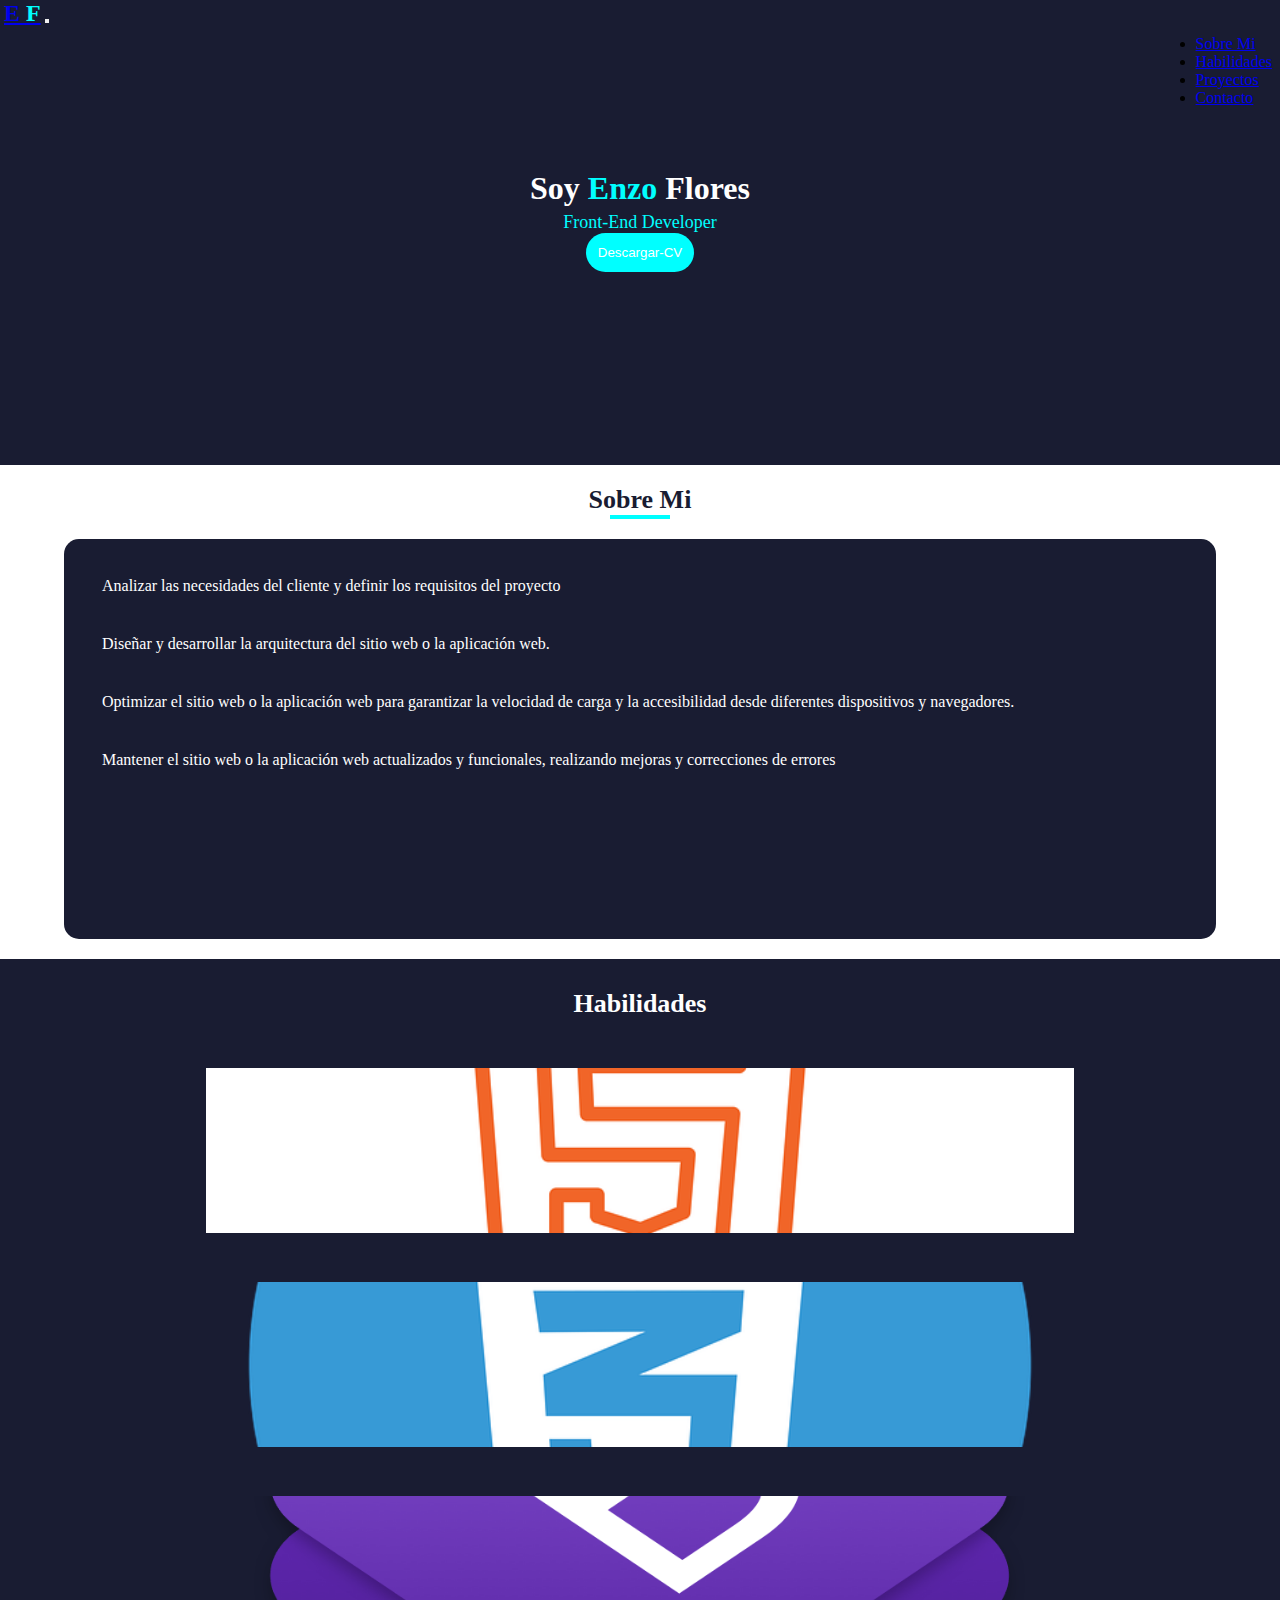
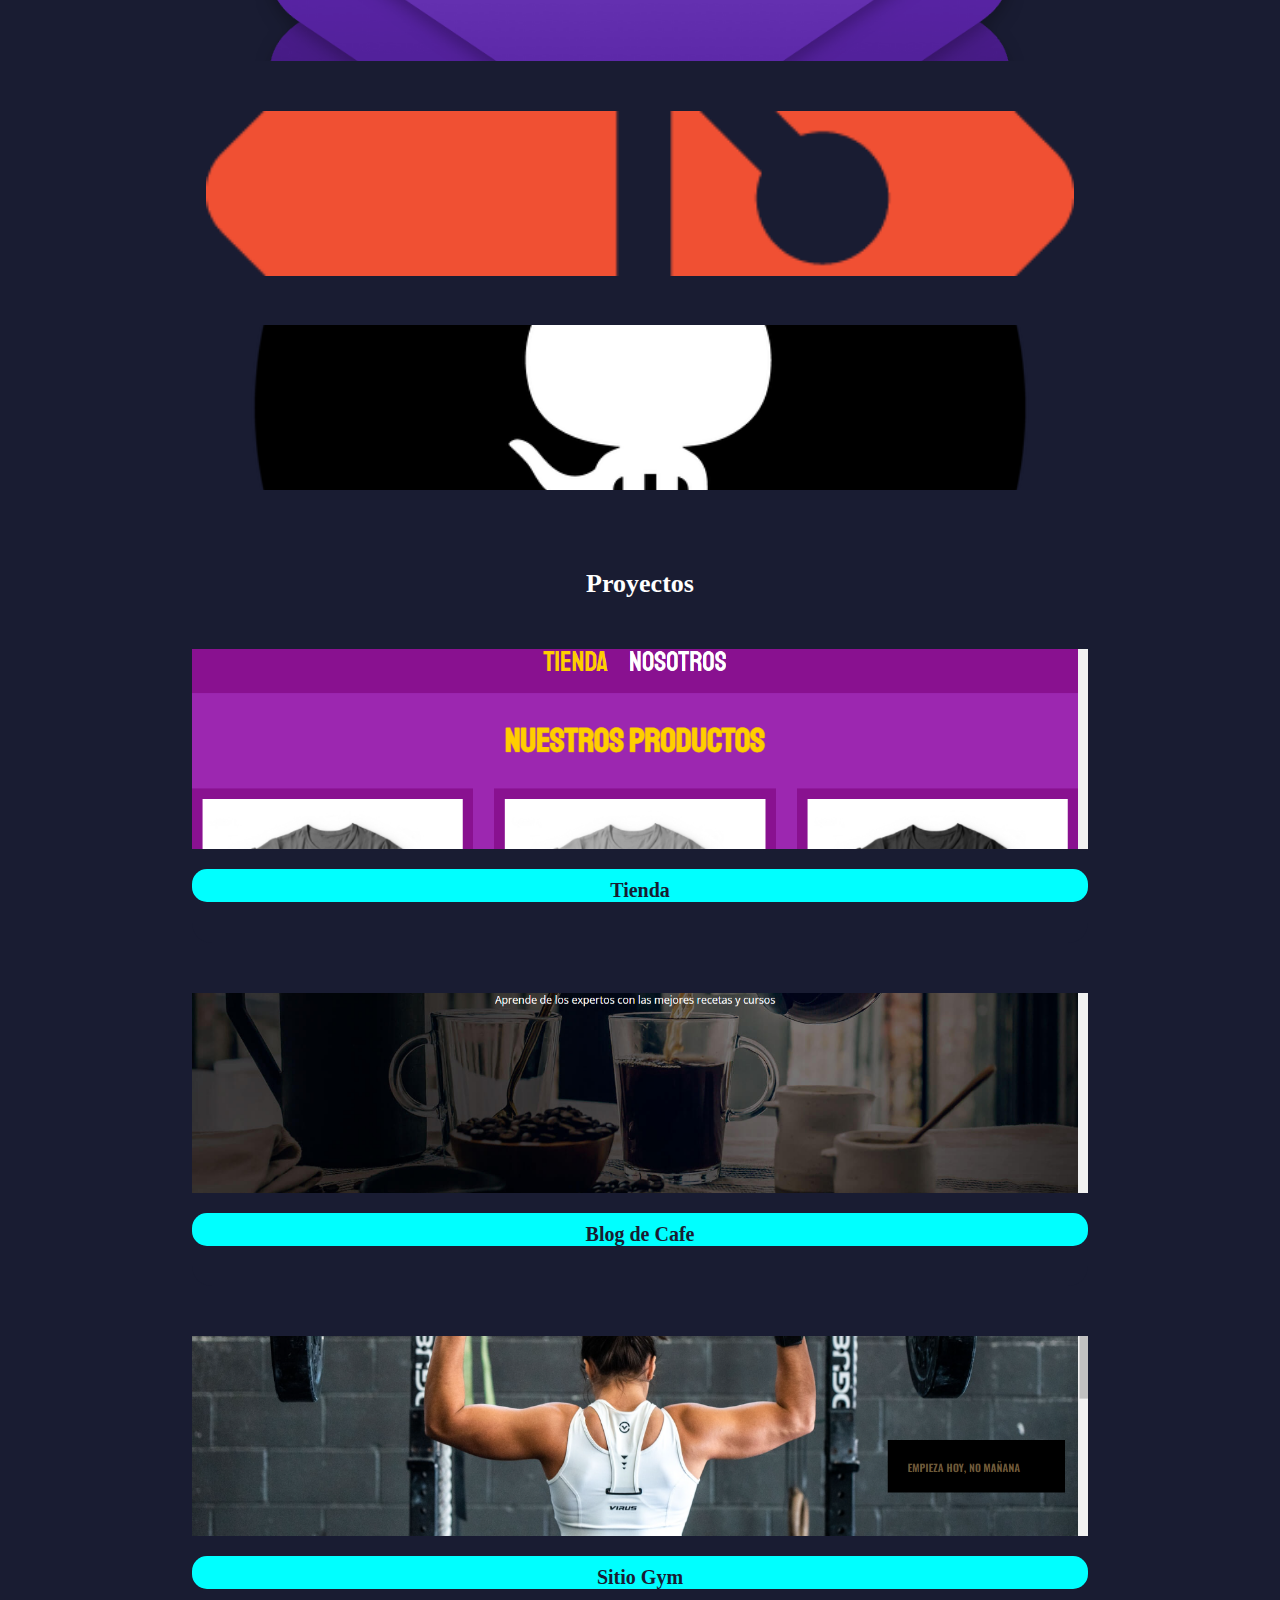
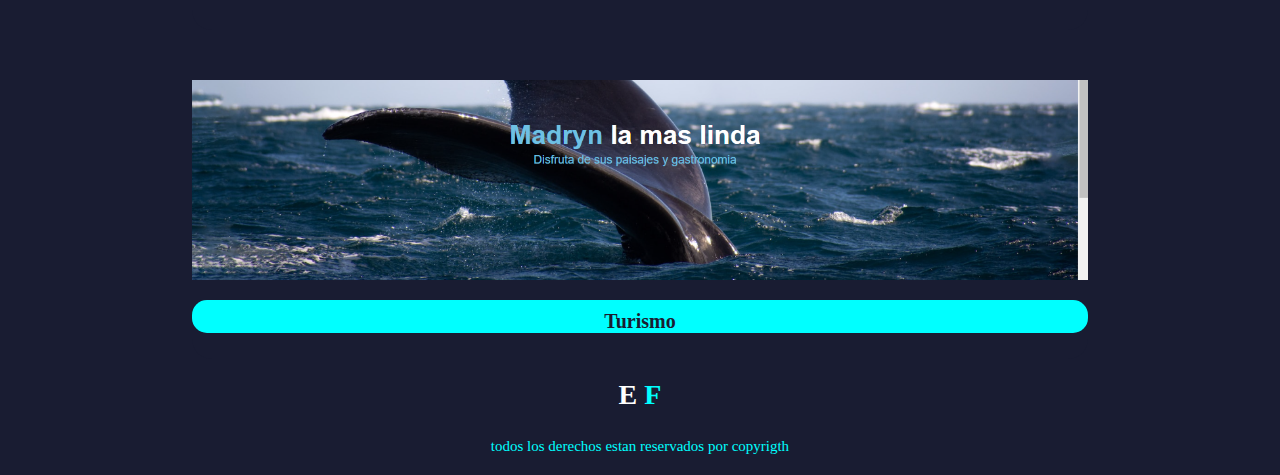
<file: index.html>
<!DOCTYPE html>
<html lang="es">
<head>
    <meta charset="UTF-8">
    <meta http-equiv="X-UA-Compatible" content="IE=edge">
    <meta name="viewport" content="width=device-width, initial-scale=1.0">
    <link href="https://cdn.jsdelivr.net/npm/bootstrap@5.3.0-alpha3/dist/css/bootstrap.min.css" rel="stylesheet" integrity="sha384-KK94CHFLLe+nY2dmCWGMq91rCGa5gtU4mk92HdvYe+M/SXH301p5ILy+dN9+nJOZ" crossorigin="anonymous">
    <link rel="shortcut icon" href="./img/coding-7224945.svg" type="image/x-icon">
    <link rel="stylesheet" href="https://cdnjs.cloudflare.com/ajax/libs/font-awesome/6.4.0/css/all.min.css" integrity="sha512-iecdLmaskl7CVkqkXNQ/ZH/XLlvWZOJyj7Yy7tcenmpD1ypASozpmT/E0iPtmFIB46ZmdtAc9eNBvH0H/ZpiBw==" crossorigin="anonymous" referrerpolicy="no-referrer" />
    <link rel="stylesheet" href="./css/estilos.css">
    <title>Portfolio</title>
</head>
<body>
    <nav class="navbar navbar-expand-sm navbar-dark"> 
        <div class="container-fluid">
            <a class="navbar-brand" href="index.html">E <span>F</span></a>
            <button class="navbar-toggler" type="button" data-bs-toggle="collapse" data-bs-target="#collapsibleNavbar">
                <span class="navbar-toggler-icon"></span>
            </button>
            <div class="collapse navbar-collapse" id="collapsibleNavbar">
                <ul class="navbar-nav">
                    <li class="nav-item">
                        <a class="nav-link" href="#sobremi">Sobre Mi</a>
                    </li>
                    <li class="nav-item">
                        <a class="nav-link" href="#habilidades">Habilidades</a>
                    </li>
                    <li class="nav-item">
                        <a class="nav-link" href="#Proyectos">Proyectos</a>
                    </li>
                    <li class="nav-item">
                        <a class="nav-link" href="./pages/contacto.html">Contacto</a>
                    </li>
                </ul>
            </div>
        </div>
    </nav>

    <main class="presentacion">
        <div class="text-info">
            <h1> Soy  <span>Enzo</span> Flores</h1>
            <p>Front-End Developer</p>
            <a href="#">
                <button class="descargar-cv">
                    Descargar-CV
                </button>
            </a>
        </div>
    </main>

    <section class="sobre-mi" id="sobremi">
        <h2>Sobre Mi</h2>
        <div class="divider"></div>
        <div class="Servicios">
            <ul class="list-servicios">
                <li class="item-servicios">Analizar las necesidades del cliente y definir los requisitos del proyecto</li>
                <li class="item-servicios">Diseñar y desarrollar la arquitectura del sitio web o la aplicación web.</li>
                <li class="item-servicios">Optimizar el sitio web o la aplicación web para garantizar la velocidad de carga y la accesibilidad desde diferentes dispositivos y navegadores.</li>
                <li class="item-servicios">Mantener el sitio web o la aplicación web actualizados y funcionales, realizando mejoras y correcciones de errores</li>
            </ul>
        </div>
    </section>
    
    <section class="habilidades" id="habilidades">
        <h2>Habilidades</h2>
        <div class="card card1"></div>
        <div class="card card2"></div>
        <div class="card card3"></div>
        <div class="card card4"></div>
        <div class="card card5"></div>
    </section>

    <section class="projects" id="Proyectos">
        <h2>Proyectos</h2>
        <div class="project project1">
            <div class="img-1"></div>
            <div class="enlace">
                <a href="https://tiendafrontend2022.netlify.app/">Tienda</a>
            </div>
        </div>
        <div class="project project2">
            <div class="img-2"></div>
            <div class="enlace">
                <a href="https://blogdecafeenzon.netlify.app/">Blog de Cafe</a>
            </div>
        </div>
        <div class="project project3">
            <div class="img-3"></div>
            <div class="enlace">
                <a href="https://kimgym.netlify.app/">Sitio Gym</a>
            </div>
        </div>
        <div class="project project4">
            <div class="img-4"></div>
            <div class="enlace">
                <a href="https://turismomadryn.netlify.app/">Turismo</a>
            </div>
        </div>
    </section>

    <footer class="footer">
        <div class="logo">
            <a href="index.html">E <span>F</span></a>
        </div>
        <div class="redes">
            <a href="https://github.com/EnzoFlores21"><i class="fa-brands fa-github"></i></a>
            <a href="https://www.linkedin.com/in/enzo-flores-28b979210/"><i class="fa-brands fa-linkedin"></i></a>
            <a href="https://discord.com/"><i class="fa-brands fa-discord"></i></a>
        </div>
        <p>todos los derechos estan reservados por copyrigth</p>
    </footer>

    <script src="https://cdn.jsdelivr.net/npm/bootstrap@5.3.0-alpha3/dist/js/bootstrap.bundle.min.js" integrity="sha384-ENjdO4Dr2bkBIFxQpeoTz1HIcje39Wm4jDKdf19U8gI4ddQ3GYNS7NTKfAdVQSZe" crossorigin="anonymous"></script>
</body>
</html>
</file>
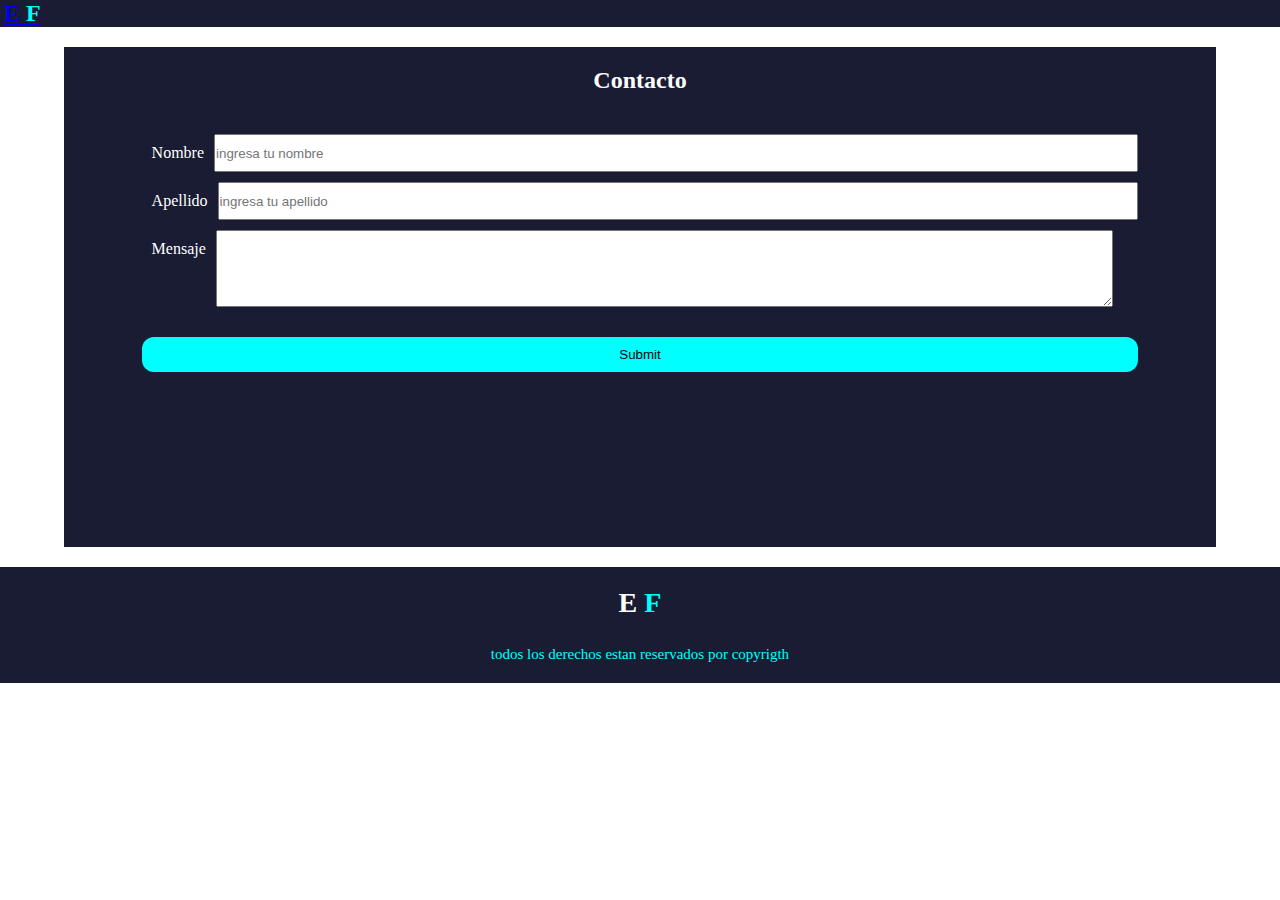
<file: pages/contacto.html>
<!DOCTYPE html>
<html lang="es">
<head>
    <meta charset="UTF-8">
    <meta http-equiv="X-UA-Compatible" content="IE=edge">
    <meta name="viewport" content="width=device-width, initial-scale=1.0">
    <link href="https://cdn.jsdelivr.net/npm/bootstrap@5.3.0-alpha3/dist/css/bootstrap.min.css" rel="stylesheet" integrity="sha384-KK94CHFLLe+nY2dmCWGMq91rCGa5gtU4mk92HdvYe+M/SXH301p5ILy+dN9+nJOZ" crossorigin="anonymous">
    <link rel="shortcut icon" href="../img/coding-7224945.svg" type="image/x-icon">
    <link rel="stylesheet" href="https://cdnjs.cloudflare.com/ajax/libs/font-awesome/6.4.0/css/all.min.css" integrity="sha512-iecdLmaskl7CVkqkXNQ/ZH/XLlvWZOJyj7Yy7tcenmpD1ypASozpmT/E0iPtmFIB46ZmdtAc9eNBvH0H/ZpiBw==" crossorigin="anonymous" referrerpolicy="no-referrer" />
    <link rel="stylesheet" href="../css/estilos.css">
    <title>Portfolio</title>
</head>
<body>
    <nav class="navbar navbar-expand-sm navbar-dark"> 
        <div class="container-fluid">
            <a class="navbar-brand" href="../index.html">E <span>F</span></a>
        </div>
    </nav>

    <main class="contenido-principal">
        <h2>Contacto</h2>
        <form class="formulario" action="">
            <div class="campo">
                <label class="campo_label" for="">Nombre</label>
                <input class="campo_field" type="text" placeholder="ingresa tu nombre">
            </div>
            <div class="campo">
                <label class="campo_label" for="">Apellido</label>
                <input class="campo_field" type="text" placeholder="ingresa tu apellido">
            </div>
            <div class="campo">
                <label class="campo_label" for="">Mensaje</label>
                <textarea name="" id="" cols="30" rows="5"></textarea>
            </div>
            <div class="campo">
                <input type="submit" class="boton">
            </div>
        </form>
    </main>

    <footer class="footer">
        <div class="logo">
            <a href="index.html">E <span>F</span></a>
        </div>
        <div class="redes">
            <a href="https://github.com/EnzoFlores21"><i class="fa-brands fa-github"></i></a>
            <a href="https://www.linkedin.com/in/enzo-flores-28b979210/"><i class="fa-brands fa-linkedin"></i></a>
            <a href="https://discord.com/"><i class="fa-brands fa-discord"></i></a>
        </div>
        <p>todos los derechos estan reservados por copyrigth</p>
    </footer>


    <script src="https://cdn.jsdelivr.net/npm/bootstrap@5.3.0-alpha3/dist/js/bootstrap.bundle.min.js" integrity="sha384-ENjdO4Dr2bkBIFxQpeoTz1HIcje39Wm4jDKdf19U8gI4ddQ3GYNS7NTKfAdVQSZe" crossorigin="anonymous"></script>
</body>
</html>
</file>
<file: css/estilos.css>
*{
    margin: 0;
    padding: 0;
    box-sizing: border-box;
}

@import url('https://fonts.googleapis.com/css2?family=Inter:wght@300;400;700;800&display=swap');

:root{
    --fuentePrincipal: font-family: 'Inter', sans-serif;
    --primario: #00FFFF;
    --secundario: #191c32;
    --negro: #000000;
    --blanco: #ffffff;
}

/* HEADER */
.navbar{
    background-color: #191c32;
    font-family: var(--fuentePrincipal);
}

.navbar-brand{
    font-size: 24px;
    font-weight: bold;
    margin-left: 4px;
}

.navbar-brand span{
    color: #00FFFF;
}

/* PRESENTANCION */
.presentacion{
    height: 350px;
    width: 100%;
    background-color: #191c32;
    font-family: var(--fuentePrincipal);
}

.text-info{
    display: flex;
    flex-direction: column;
    text-align: center;
    padding: 50px;
}

.text-info h1{
    color: #ffffff;
    padding: 5px;
    font-weight: bold;
}

.text-info h1 span{
    color: #00FFFF;
}

.text-info p{
    color: #00FFFF;
    font-size: 18px;
}

.descargar-cv{
    background-color: #00FFFF;
    color: #ffffff;
    padding: 12px;
    text-decoration: none;
    border-radius: 20px;
    border: none;
}

.descargar-cv:hover{
    color: #191c32;
    transform: scale(1.09);
    transition: all 1s;
}

/* SOBRE MI */
.sobre-mi{
    background-color: #ffffff;
    height: 100%;
    width: 100%;
    font-family: var(--fuentePrincipal);
}

.sobre-mi h2{
    color: #191c32;
    text-align: center;
    font-size: 26px;
    font-weight: bold;
    padding-top: 20px;
}

.divider{
    background-color: #00FFFF;
    height: 4px;
    width: 60px;
    margin: 0 auto;
    margin-bottom: 20px;
}

.list-servicios{
    background-color: #191c32;
    height: 530px;
    width: 90%;
    margin: 0 auto;
    padding: 18px;
    border-radius: 15px;
    margin-bottom: 20px;
}

.list-servicios:hover{
    transform: scale(1.06);
    transition: all 1s;
    cursor: pointer;
}

.item-servicios{
    color: #ffffff;
    list-style: none;
    padding: 20px;
}

.item-servicios:hover{
    color: #00FFFF;
}

/* HABILIDADES */
.habilidades{
    background-color: #191c32;
    height: 1200px;
    display: grid;
    padding: 20px;
    font-family: var(--fuentePrincipal);
}

.habilidades h2{
    color: #ffffff;
    text-align: center;
    font-size: 26px;
    font-weight: bold;
    padding-top: 10px;
}

.habilidades h2:hover{
    color: #00FFFF;
}

.card{
    width: 80%;
    margin: 0 auto;
}

.card:hover{
    transform: scale(1.09);
    transition: all 1s;
}

.card1{
    background-image: url(../img/HTML.png);
    height: 165px;
    background-size: cover;
    background-position: center;
}

.card2{
    background-image: url(../img/CSS.png);
    height: 165px;
    background-size: cover;
    background-position: center;
}

.card3{
    background-image: url(../img/bootstrap-stack.png);
    height: 165px;
    background-size: cover;
    background-position: center;
}

.card4{
    background-image: url(../img/Git-Icon-1788C.png);
    height: 165px;
    background-size: cover;
    background-position: center;
}

.card5{
    background-image: url(../img/Github.png);
    height: 165px;
    background-size: cover;
    background-position: center;
}

/* PROYECTOS */
.projects{
    background-color: #191c32;
    height: 1400px;
    width: 100%;
    display: flex;
    flex-direction: column;
    font-family: var(--fuentePrincipal);
}

.projects h2{
    color: #ffffff;
    margin: 0 auto;
    font-size: 26px;
    font-weight: bold;
    padding-top: 10px;
}

.projects h2:hover{
    color: #00FFFF;
}

.project{
    background-color: #191c32;
    height: 420px;
    width: 80%;
    margin: 0 auto;
    margin-top: 50px;
    border-radius: 20px;
}

.project1 .img-1{
    background-image: url(../img/project\ e-comerce.png);
    height: 200px;
    background-size: cover;
    background-position: center;
}

.enlace{
    text-align: center;
    padding-top: 10px;
    margin-top: 20px;
    background-color: #00FFFF;
    border-radius: 15px;
}

.enlace:hover{
    transform: scale(1.09);
    transition: all 1s;
}

.enlace a{
    color: #191c32;
    text-decoration: none;
    font-size: 20px;
    font-weight: bold;
}

.project2 .img-2{
    background-image: url(../img/Blog\ de\ cafe.png);
    height: 200px;
    background-size: cover;
    background-position: center;
}

.project3 .img-3{
    background-image: url(../img/kimgym.png);
    height: 200px;
    background-size: cover;
    background-position: center;
}

.project4 .img-4{
    background-image: url(../img/Turismomadryn.png);
    height: 200px;
    background-size: cover;
    background-position: center;
}

/* FOOTER */
.footer{
    background-color: #191c32;
    height: 100%;
    width: 100%;
    font-family: var(--fuentePrincipal);
    text-align: center;
    padding: 20px;
}

.logo a{
    color: #ffffff;
    text-decoration: none;
    font-size: 28px;
    font-weight: bold;
}

.logo span{
    color: #00FFFF;
}

.redes i{
    color: #ffffff;
    text-decoration: none;
    font-size: 24px;
    margin-top: 20px;
    padding: 12px;
}

.redes i:hover{
    color: #00FFFF;
    transform: scale(1.09);
    transition: all 1s;
}

.footer p{
    color: #00FFFF;
    font-size: 15px;
}

/* CONTACTO */
.contenido-principal{
    background-color: #191c32;
    height: 500px;
    width: 90%;
    margin: 0 auto;
    margin-top: 20px;
    margin-bottom: 20px;
    font-family: var(--fuentePrincipal);
}

.contenido-principal h2{
    color: #ffffff;
    text-align: center;
    font-weight: bold;
    padding-top: 20px;
}

.contenido-principal h2:hover{
    color: #00FFFF;
}

.formulario{
    background-color: #191c32;
    padding: 20px;
    width: 90%;
    margin: 0 auto;
    margin-top: 20px;
}

.campo{
    display: flex;
    padding-bottom: 10px;
    color: #ffffff;
}

.campo_label{
    padding: 10px;
}

.campo_field{
    flex: 1;
}

.campo textarea{
    width: 90%;
}

.boton{
    padding: 10px;
    margin-top: 20px;
    background-color: #00FFFF;
    text-decoration: none;
    border-radius: 12px;
    width: 100%;
    border: none;
}

.boton:hover{
    transform: scale(1.09);
    transition: all 1s;
}

/* MEDIAS */
/* MOBILE */
@media (min-width: 468px) {
    .project{
        width: 70%;
    }
}

@media (min-width: 576px) {
    .navbar-expand-sm .navbar-collapse{
        display: flex !important;
        justify-content: flex-end;
        padding: 8px;
    }

    .nav-link:hover{
        background-color: #00FFFF;
        color: #000000;
        transform: scale(1.09);
        transition: all 1s;
        border-radius: 6px;
    }
}

/* TABLETS */
@media (min-width: 768px) {

    .navbar-expand-sm .navbar-collapse{
        display: flex !important;
        justify-content: flex-end;
        padding: 8px;
    }

    .nav-link:hover{
        background-color: #00FFFF;
        color: #000000;
        transform: scale(1.09);
        transition: all 1s;
        border-radius: 6px;
    }

    .list-servicios{
        height: 400px;
    }
}

/* DESKTOP */
@media (min-width: 1024px) {
    .project4{
        height: 400px;
    }

    .card{
        width: 70%;
    }

    .habilidades{
        cursor: pointer;
    }
}
</file>
